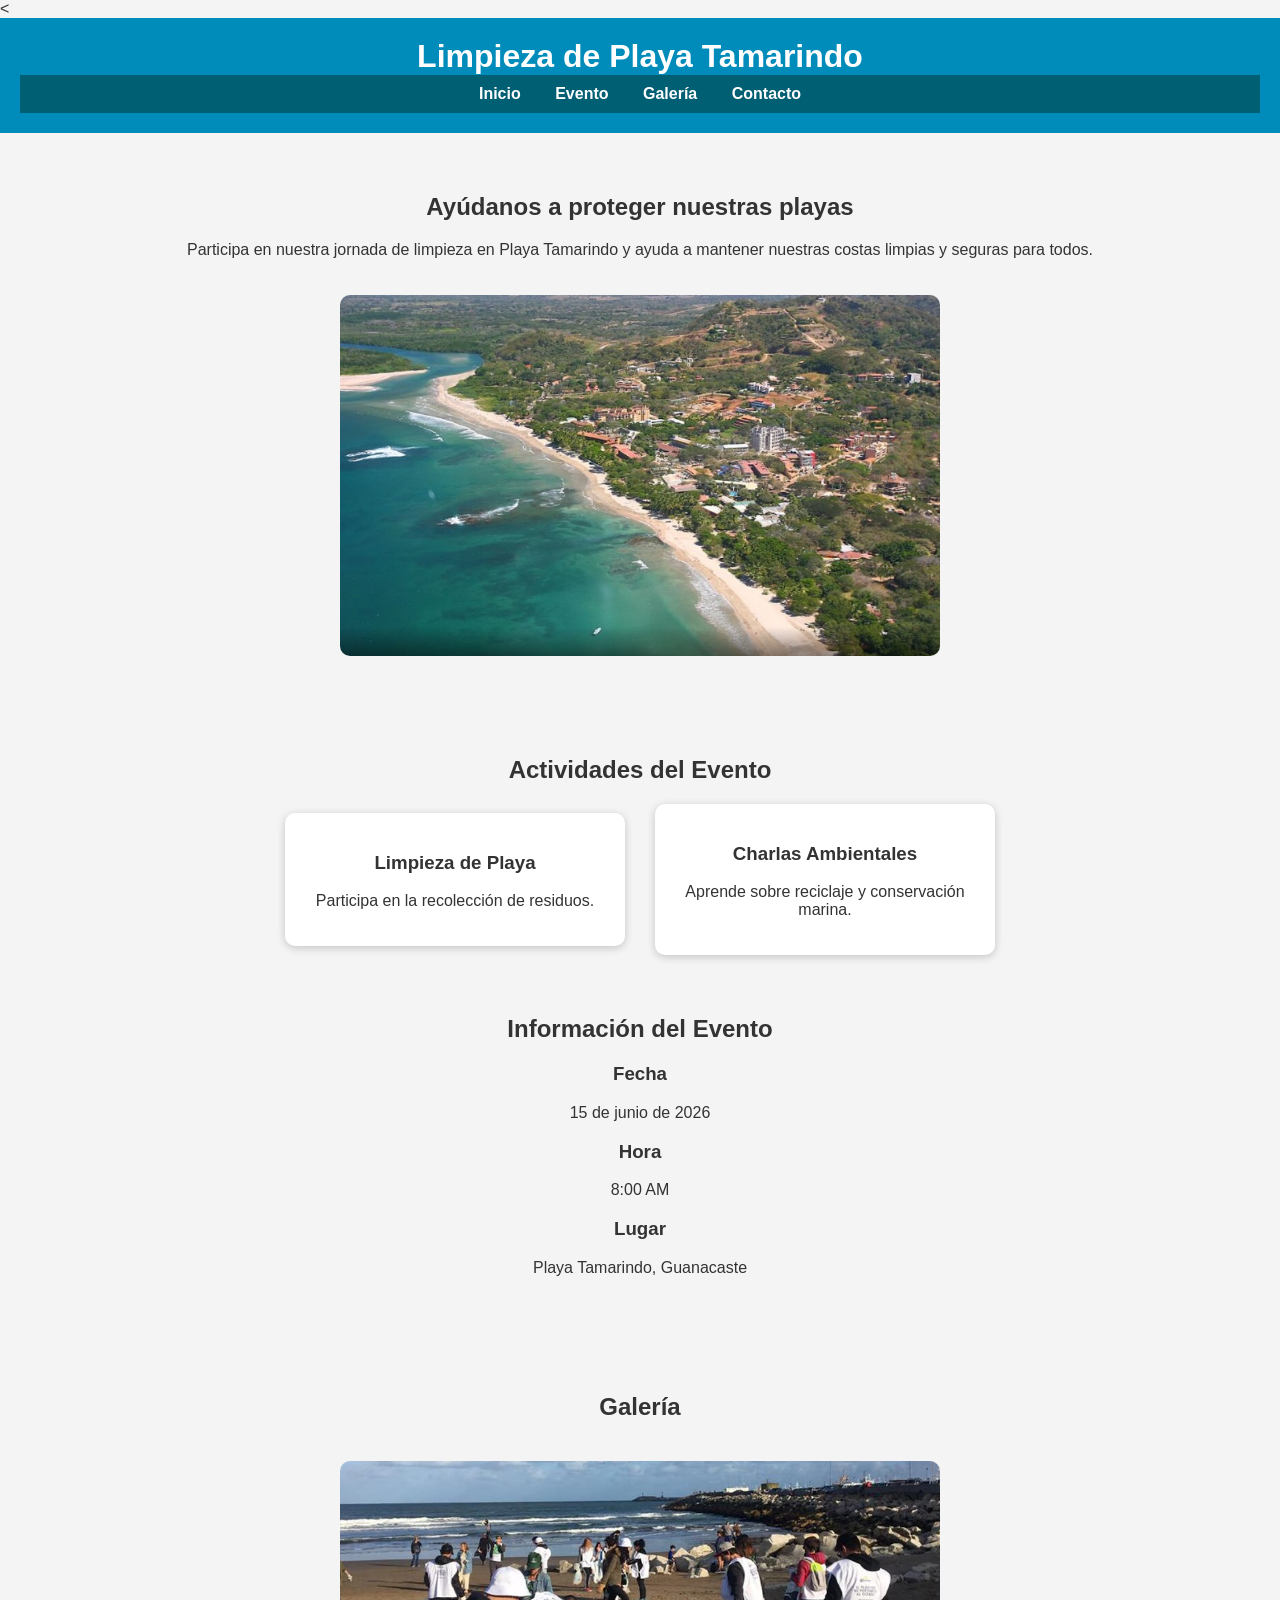
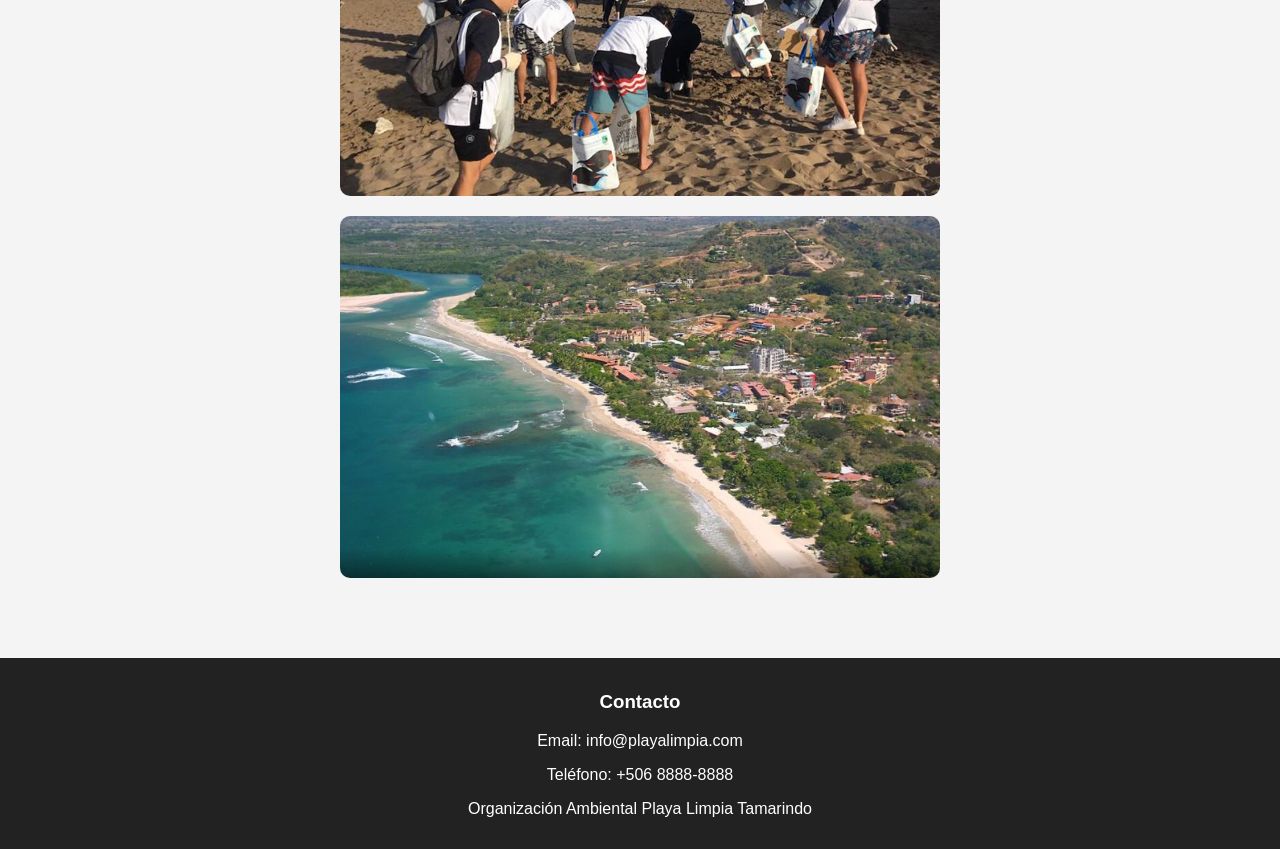
<file: index.html>
<<!DOCTYPE html>
<html lang="es">

<head>

    <meta charset="UTF-8">
    <meta name="viewport" content="width=device-width, initial-scale=1.0">

    <title>Limpieza de Playa Tamarindo</title>

    <link rel="stylesheet" href="assets/css/styles.css">

</head>

<body>

    <!-- HEADER -->

    <header>

        <h1>Limpieza de Playa Tamarindo</h1>

        <nav>
            <a href="#inicio">Inicio</a>
            <a href="#evento">Evento</a>
            <a href="#galeria">Galería</a>
            <a href="#contacto">Contacto</a>
        </nav>

    </header>

    <!-- MAIN -->

    <main>

        <!-- SECCION INICIO  -->

        <section id="inicio">

            <h2>Ayúdanos a proteger nuestras playas</h2>

            <p>
                Participa en nuestra jornada de limpieza en Playa Tamarindo
                y ayuda a mantener nuestras costas limpias y seguras para todos.
            </p>

            <img src="assets/img/playa.jpg"
                 alt="Playa Tamarindo limpia">

        </section>

        <!-- SECCIÓN ACTIVIDADES -->


        <section id="actividades">

        <h2>Actividades del Evento</h2>

        <div class="contenedor-flex">

            <div class="tarjeta">
                <h3>Limpieza de Playa</h3>
                <p>
                    Participa en la recolección de residuos.
                </p>
            </div>

            <div class="tarjeta">
                <h3>Charlas Ambientales</h3>
                <p>
                    Aprende sobre reciclaje y conservación marina.
                </p>
            </div>

        </div>

        <!-- SECCION EVENTO -->

        <section id="evento">

            <h2>Información del Evento</h2>

            <div>

                <h3>Fecha</h3>
                <p>15 de junio de 2026</p>

            </div>

            <div>

                <h3>Hora</h3>
                <p>8:00 AM</p>

            </div>

            <div>

                <h3>Lugar</h3>
                <p>Playa Tamarindo, Guanacaste</p>

            </div>

        </section>

        <!-- SECCION GALERIA -->

        <section id="galeria">

            <h2>Galería</h2>

            <div>

                <img src="assets/img/limpieza-playa.jpg"
                     alt="Personas recogiendo basura en la playa">

            </div>

            <div>

                <img src="assets/img/playa.jpg"
                     alt="Playa limpia en Tamarindo">

            </div>

        </section>

    </main>

    <!-- FOOTER -->

    <footer id="contacto">

        <h3>Contacto</h3>

        <p>Email: info@playalimpia.com</p>

        <p>Teléfono: +506 8888-8888</p>

        <p>
            Organización Ambiental Playa Limpia Tamarindo
        </p>

    </footer>

</body>

</html>
</file>
<file: assets/css/styles.css>
/* =========================
   ESTILOS GENERALES
========================= */

body {
    font-family: Arial, sans-serif;
    margin: 0;
    padding: 0;
    background-color: #f4f4f4;
    color: #333;
}

/* =========================
   HEADER
========================= */

header {
    background-color: #008cba;
    color: white;
    text-align: center;
    padding: 20px;
}

header h1 {
    margin: 0;
}

/* =========================
   MENÚ DE NAVEGACIÓN
========================= */

nav {
    background-color: #005f73;
    padding: 10px;
    text-align: center;
}

nav a {
    color: white;
    text-decoration: none;
    margin: 15px;
    font-weight: bold;
}

nav a:hover {
    color: #ffd166;
}

/* =========================
   SECCIONES
========================= */

section {
    padding: 40px;
    text-align: center;
}

/* =========================
   IMÁGENES
========================= */

img {
    width: 80%;
    max-width: 600px;
    border-radius: 10px;
    margin-top: 20px;
}

/* =========================
   BOTÓN
========================= */

.boton {
    display: inline-block;
    background-color: #008cba;
    color: white;
    padding: 12px 20px;
    margin-top: 20px;
    text-decoration: none;
    border-radius: 5px;
}

.boton:hover {
    background-color: #005f73;
}

/* =========================
   FOOTER
========================= */

footer {
    background-color: #222;
    color: white;
    text-align: center;
    padding: 15px;
}
/* =========================
   FLEXBOX
========================= */

.contenedor-flex {
    display: flex;
    justify-content: center;
    align-items: center;
    gap: 30px;
    flex-wrap: wrap;
}

.tarjeta {
    background-color: white;
    padding: 20px;
    width: 300px;
    border-radius: 10px;
    box-shadow: 0px 2px 8px rgba(0,0,0,0.2);
}
</file>
